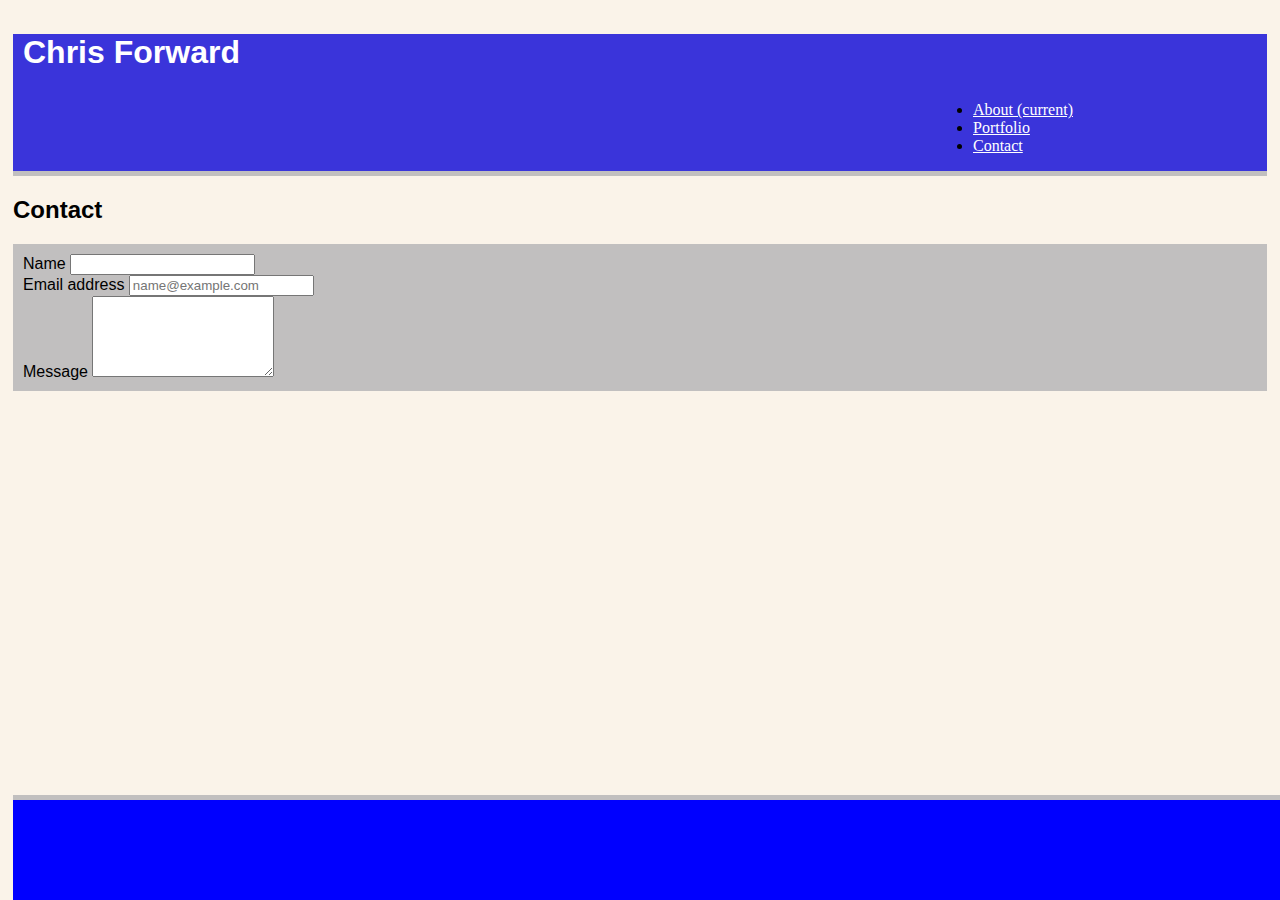
<file: contact.html>
<!DOCTYPE html>
<html lang="en">
<head>
    <meta charset="UTF-8">
    <meta name="viewport" content="width=device-width, initial-scale=1.0">
    <meta http-equiv="X-UA-Compatible" content="ie=edge">
    <link rel="stylesheet" href="https://stackpath.bootstrapcdn.com/bootstrap/4.1.3/css/bootstrap.min.css" integrity="sha384-MCw98/SFnGE8fJT3GXwEOngsV7Zt27NXFoaoApmYm81iuXoPkFOJwJ8ERdknLPMO" crossorigin="anonymous">
    <link rel="stylesheet" type="text/css" href="css/style.css">
    
    <title>CHF Bio</title>
</head>
<body>
 
<div class="row"> 
    <div class="col-lg-12"> 
        <nav class="navbar navbar-expand-lg navbar-light">
            <h1>Chris Forward</h1>
                        
            <div class="navbar-nav ">
                <ul class="list-inline" >
                    <li class="list-inline-item"><a class="nav-item nav-link btn btn-primary" href="index.html" role="button" style="color: white;">About <span class="sr-only">(current)</span></a></li>
                    <li class="list-inline-item"><a class="nav-item nav-link btn btn-primary" href="portfolio.html" role="button" style="color: white;">Portfolio</a></li>
                    <li class="list-inline-item"><a class="nav-item nav-link btn btn-primary" href="contact.html" role="button" style="color: white;">Contact</a></li>
                </ul>
            </div>
        </nav>
    </div>
</div>

<div class="container-fluid">
    <div class="row">
        <div class="col-md-3">
            <h2>Contact</h2>
        </div>
    </div>

    <div class="container-fluid">
        <div class="col-md-4"></div>
            <div class="col-md-4 offset-md-4">
                <form class="contact">
                    <div class="form-group">
                        <label for="exampleFormControlTextarea1">Name</label>
                        <input type="text" class="form-control" id="first-last-name"></textarea>
                    </div>
    
                    <div class="form-group">
                        <label for="exampleFormControlInput1">Email address</label>
                        <input type="email" class="form-control" id="exampleFormControlInput1" placeholder="name@example.com">
                    </div>
                            
                    <div class="form-group">
                        <label for="exampleFormControlTextarea1">Message</label>
                        <textarea class="form-control" id="exampleFormControlTextarea1"rows="5"></textarea>
                    </div>
                </form>
            </div>
    </div>
        <div class="col-md-4"></div>

</div>

    <nav class="new-footer">
        <span class="navbar-text"></span>
    </nav>

</body>
</html>
</file>
<file: css/style.css>
body {
  background-color: rgb(250, 243, 233);
  padding: 5px;
  
}

.nav {
  
  
}
.navbar {
  padding: 0px;
  background-color: #3a34da;
  border-bottom: solid 5px rgb(193, 191, 191);
}

h1 {
  color: white;
  margin-left: 10px;
  font-family: Verdana, Geneva, Tahoma, sans-serif;
}

h2 {
  font-family: Verdana, Geneva, Tahoma, sans-serif;
}

img {
  padding: 10px;
  margin-top: 5px;
  margin-left: 10px;
 background-color: rgb(193, 191, 191);
}

.img-fluid-port {
  margin-left: 200px;
  margin-top: 75px;
  padding: 10px;
}

ul {
  margin-left: 920px;  
  margin-top: 30px;
}

p {
  margin-top: 50px;
}

.contact {
  background-color: rgb(193, 191, 191);
  padding: 10px;
  font-family: Verdana, Geneva, Tahoma, sans-serif;
  
}

.new-footer {
  border-top: solid 5px rgb(193, 191, 191);
  position: fixed;
  bottom: 0;
  height: 100px;
  width: 100%;
  background: blue;
  color: blue;
}



  
@media screen  {
    background-color: #333;
    max-width: 768px;
    margin: 0 auto;
  }
</file>
